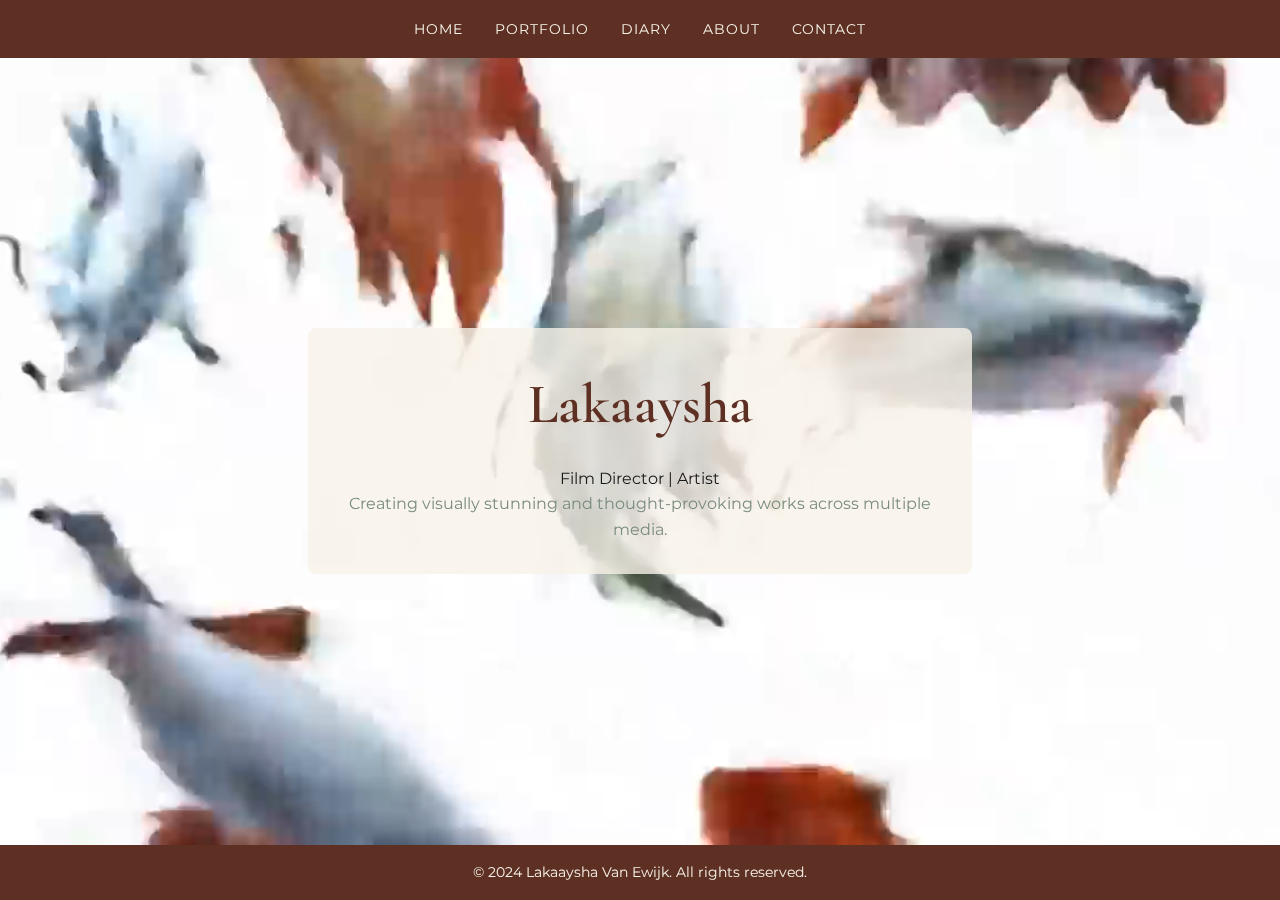
<file: index.html>
<!DOCTYPE html>
<html lang="en">
<head>
    <meta charset="UTF-8">
    <meta name="viewport" content="width=device-width, initial-scale=1.0">
    <title>Lakaaysha - Film Director & Artist</title>
    <link href="https://fonts.googleapis.com/css2?family=Cormorant+Garamond:wght@300;400;600&family=Montserrat:wght@300;400;600&display=swap" rel="stylesheet">
    <style>
        :root {
            --color-sand: #E6D5B8;
            --color-terracotta: #B6594C;
            --color-deep-brown: #5E3023;
            --color-muted-green: #7A8C7E;
            --color-cream: #F7F3E8;
            --color-black: #1A1A1A;
        }

        * {
            margin: 0;
            padding: 0;
            box-sizing: border-box;
        }

        body {
            font-family: 'Montserrat', sans-serif;
            line-height: 1.6;
            color: var(--color-black);
            background-color: var(--color-cream);
            height: 100vh;
            display: flex;
            flex-direction: column;
        }

        nav {
            padding: 1rem;
            background-color: var(--color-deep-brown);
        }

        nav ul {
            list-style-type: none;
            display: flex;
            justify-content: center;
        }

        nav ul li {
            margin: 0 1rem;
        }

        nav ul li a {
            color: var(--color-cream);
            text-decoration: none;
            font-weight: 400;
            transition: color 0.3s ease;
            font-size: 0.9rem;
            text-transform: uppercase;
            letter-spacing: 1px;
        }

        nav ul li a:hover {
            color: var(--color-sand);
        }

        .hero {
            position: relative;
            flex: 1;
            display: flex;
            align-items: center;
            justify-content: center;
            overflow: hidden;
        }

        .hero-bg {
            position: absolute;
            top: 0;
            left: 0;
            width: 100%;
            height: 100%;
            object-fit: cover;
            z-index: -1;
        }

        .hero-content {
            text-align: center;
            z-index: 1;
            background-color: rgba(247, 243, 232, 0.8);
            padding: 2rem;
            border-radius: 8px;
        }

        h1 {
            font-family: 'Cormorant Garamond', serif;
            font-weight: 600;
            font-size: 3.5rem;
            margin-bottom: 1rem;
            color: var(--color-deep-brown);
        }

        .intro {
            max-width: 600px;
            margin: 0 auto;
        }

        .accent-text {
            color: var(--color-muted-green);
        }

        footer {
            text-align: center;
            padding: 1rem;
            background-color: var(--color-deep-brown);
            color: var(--color-cream);
            font-size: 0.9rem;
        }
    </style>
</head>
<body>
    <nav>
        <ul>
            <li><a href="index.html">Home</a></li>
            <li><a href="portfolio.html">Portfolio</a></li>
            <li><a href="diary.html">Diary</a></li>
            <li><a href="about.html">About</a></li>
            <li><a href="contact.html">Contact</a></li>
        </ul>
    </nav>

    <section class="hero">
        <video autoplay loop muted playsinline class="hero-bg">
            <source src="videos/Whirlpool Ea69ca.mp4" type="video/mp4">
            Your browser does not support the video tag.
        </video>
        <div class="hero-content">
            <h1>Lakaaysha</h1>
            <div class="intro">
                <p>Film Director | Artist</p>
                <p class="accent-text">Creating visually stunning and thought-provoking works across multiple media.</p>
            </div>
        </div>
    </section>

    <footer>
        &copy; 2024 Lakaaysha Van Ewijk. All rights reserved.
    </footer>

    <script>
        // Ensure the video loops every 5 seconds
        document.addEventListener('DOMContentLoaded', (event) => {
            const video = document.querySelector('.hero-bg');
            video.addEventListener('loadedmetadata', () => {
                if (video.duration > 5) {
                    setInterval(() => {
                        if (video.currentTime >= 5) {
                            video.currentTime = 0;
                        }
                    }, 100);
                }
            });
        });
    </script>
</body>
</html>
</file>
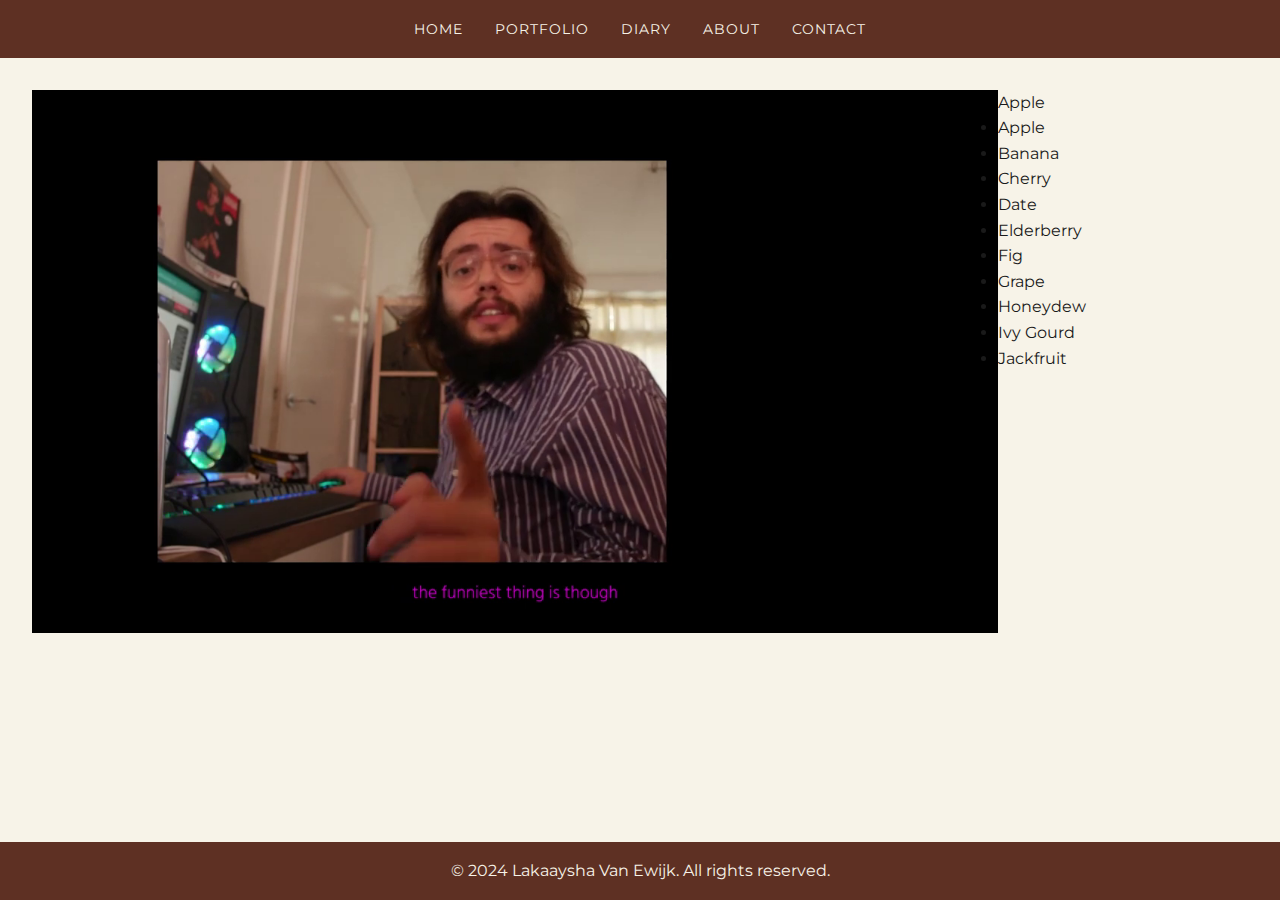
<file: portfolio.html>
<!DOCTYPE html>
<html lang="en">
<head>
    <meta charset="UTF-8">
    <meta name="viewport" content="width=device-width, initial-scale=1.0">
    <title>Lakaaysha - Portfolio</title>
    <link rel="stylesheet" href="css/styles.css">
</head>
<body>
    <header>
        <nav>
            <ul>
                <li><a href="index.html">Home</a></li>
                <li><a href="portfolio.html">Portfolio</a></li>
                <li><a href="diary.html">Diary</a></li>
                <li><a href="about.html">About</a></li>
                <li><a href="contact.html">Contact</a></li>
            </ul>
        </nav>
    </header>

    <main>
        <div class="dynamic-background" id="background-container"></div>

        <section class="portfolio-content">
            <div class="artwork-title" id="artwork-title"></div>
            
            <aside class="project-list">
                <ul id="project-list">
                    <li class="artwork">Apple</li>
                    <li class="artwork">Banana</li>
                    <li class="artwork">Cherry</li>
                    <li class="artwork">Date</li>
                    <li class="artwork">Elderberry</li>
                    <li class="artwork">Fig</li>
                    <li class="artwork">Grape</li>
                    <li class="artwork">Honeydew</li>
                    <li class="artwork">Ivy Gourd</li>
                    <li class="artwork">Jackfruit</li>
                </ul>
            </aside>
        </section>
    </main>

    <footer>
        <p>&copy; 2024 Lakaaysha Van Ewijk. All rights reserved.</p>
    </footer>

    <script src="js/main.js"></script>
</body>
</html>
</file>
<file: css/styles.css>
@import url('https://fonts.googleapis.com/css2?family=Cormorant+Garamond:wght@300;400;600&family=Montserrat:wght@300;400;600&display=swap');

:root {
    --color-sand: #E6D5B8;
    --color-terracotta: #B6594C;
    --color-deep-brown: #5E3023;
    --color-muted-green: #7A8C7E;
    --color-cream: #F7F3E8;
    --color-black: #1A1A1A;
}

* {
    margin: 0;
    padding: 0;
    box-sizing: border-box;
}

body {
    font-family: 'Montserrat', sans-serif;
    line-height: 1.6;
    color: var(--color-black);
    background-color: var(--color-cream);
    min-height: 100vh;
    display: flex;
    flex-direction: column;
}

header {
    background-color: var(--color-deep-brown);
    padding: 1rem;
}

nav ul {
    list-style-type: none;
    display: flex;
    justify-content: center;
}

nav ul li {
    margin: 0 1rem;
}

nav ul li a {
    color: var(--color-cream);
    text-decoration: none;
    font-weight: 400;
    transition: color 0.3s ease;
    font-size: 0.9rem;
    text-transform: uppercase;
    letter-spacing: 1px;
}

nav ul li a:hover {
    color: var(--color-sand);
}

main {
    flex: 1;
    display: flex;
    flex-direction: row;
    padding: 2rem;
    position: relative;
}

.project-list {
    width: 250px;
    padding-right: 2rem;
}

#project-menu {
    list-style-type: none;
}

#project-menu li {
    padding: 0.5rem;
    cursor: pointer;
    transition: background-color 0.3s ease;
    border-bottom: 1px solid var(--color-sand);
}

#project-menu li:hover {
    background-color: var(--color-sand);
}

.project-display {
    flex: 1;
    display: flex;
    justify-content: center;
    align-items: center;
}

#media-container {
    width: 80%;
    height: 70vh;
    display: flex;
    justify-content: center;
    align-items: center;
    background-color: rgba(255, 255, 255, 0.9);
    border-radius: 10px;
    box-shadow: 0 4px 6px rgba(0, 0, 0, 0.1);
    text-align: center;
}

.background-media {
    max-width: 100%;
    max-height: 100%;
    object-fit: contain;
}

footer {
    background-color: var(--color-deep-brown);
    color: var(--color-cream);
    text-align: center;
    padding: 1rem;
    margin-top: auto;
}

/* Responsive design */
@media (max-width: 768px) {
    main {
        flex-direction: column;
    }

    .project-list {
        width: 100%;
        padding-right: 0;
        margin-bottom: 2rem;
    }

    #project-menu {
        display: flex;
        overflow-x: auto;
    }

    #project-menu li {
        flex: 0 0 auto;
        width: 150px;
        border-bottom: none;
        border-right: 1px solid var(--color-sand);
    }

    #media-container {
        height: 50vh;
    }
}
</file>
